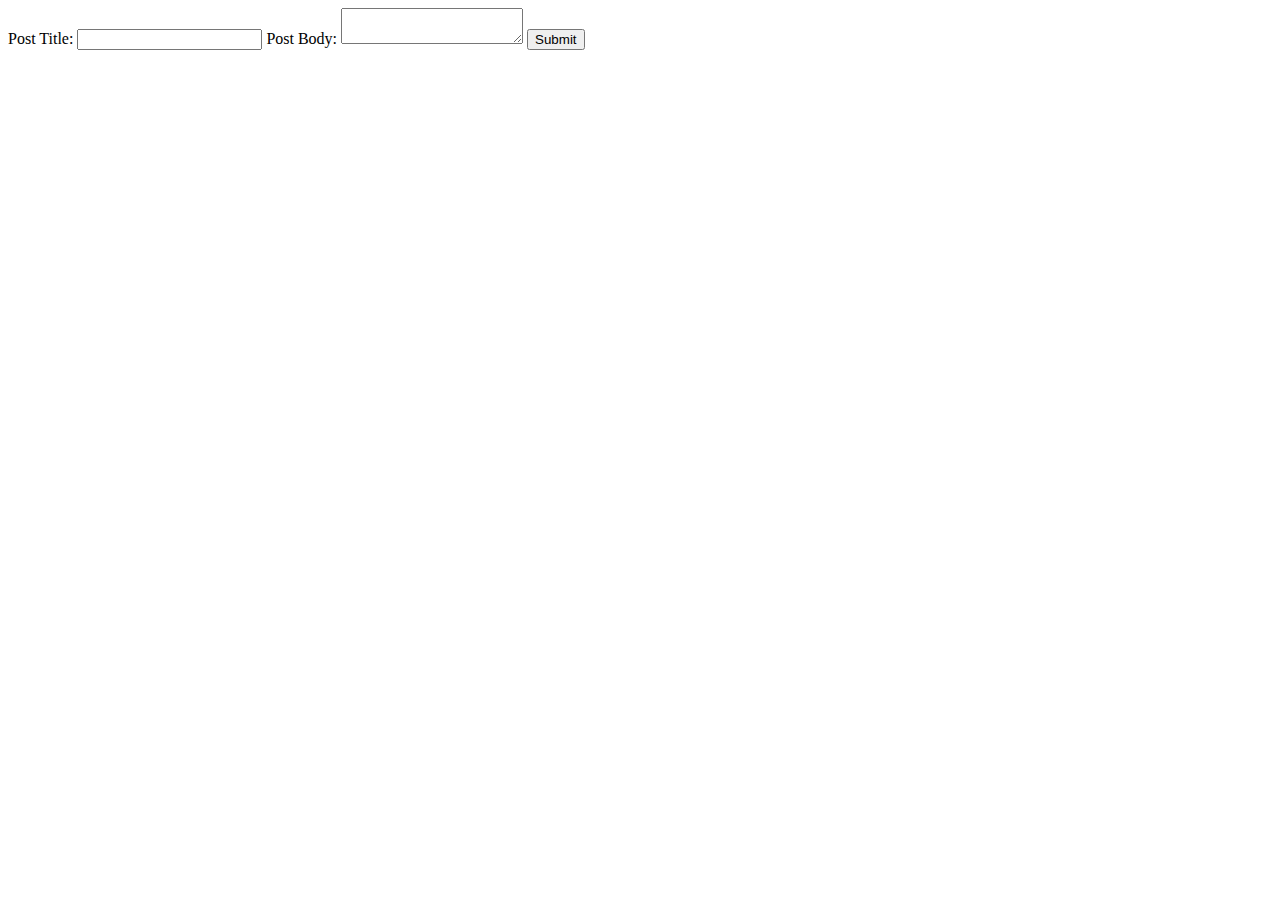
<file: src/main/resources/templates/posts/create.html>
<!DOCTYPE html>
<html lang="en" xmlns:th="http://www.thymeleaf.org">
<head th:replace="~{partials :: head ('Create A Post')}">
</head>
<body class="main-container main-bg">
<nav th:replace="~{partials :: navbar}"></nav>
<main class="container">
    <div>
        <form action="/posts/create" method="post">
            <label for="title">Post Title:</label>
            <input type="text" name="title" id="title">
            <label for="body">Post Body:</label>
            <textarea name="body" id="body"></textarea>
            <button type="submit">Submit</button>
        </form>
    </div>
</main>
<footer th:replace="~{partials :: footer}"></footer>
<div th:replace="~{partials :: boot-scripts}"></div>
</body>
</html>
</file>
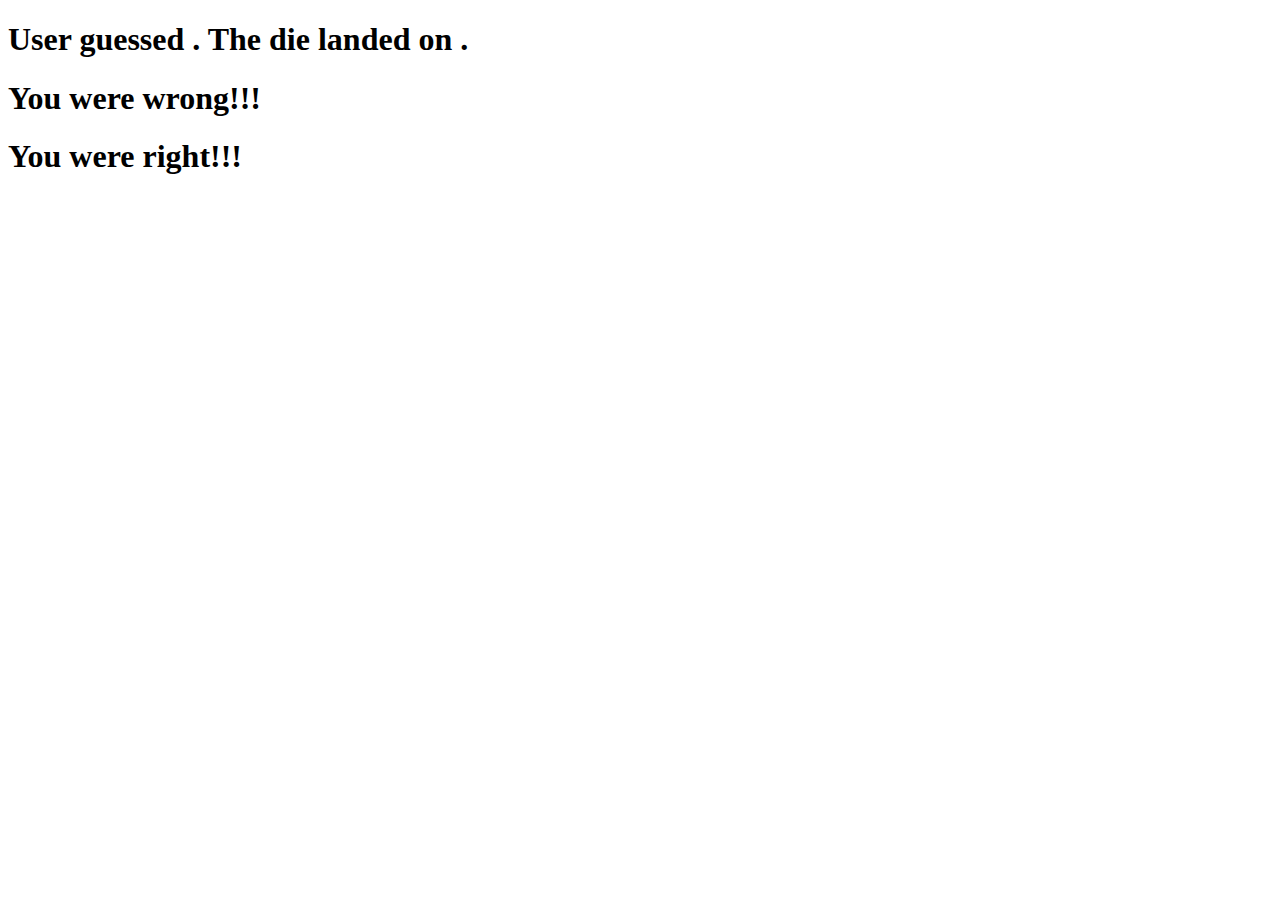
<file: src/main/resources/templates/roll-dice/show.html>
<!DOCTYPE html>
<html lang="en" xmlns:th="http://www.thymeleaf.org">
<head th:replace="partials :: head ('Welcome to My Website')">
</head>
<body class="main-container main-bg">
<nav th:replace="partials :: navbar"></nav>
<main class="container">
  <h1>User guessed <span th:text="${number}"></span>. The die landed on <span th:text="${result}"></span>.</h1>
  <h1 th:if="${number != result}">You were wrong!!!</h1>
  <h1 th:if="${number == result}">You were right!!!</h1>
</main>
<footer th:replace="partials :: footer"></footer>
<div th:replace="partials :: boot-scripts"></div>
</body>
</html>
</file>
